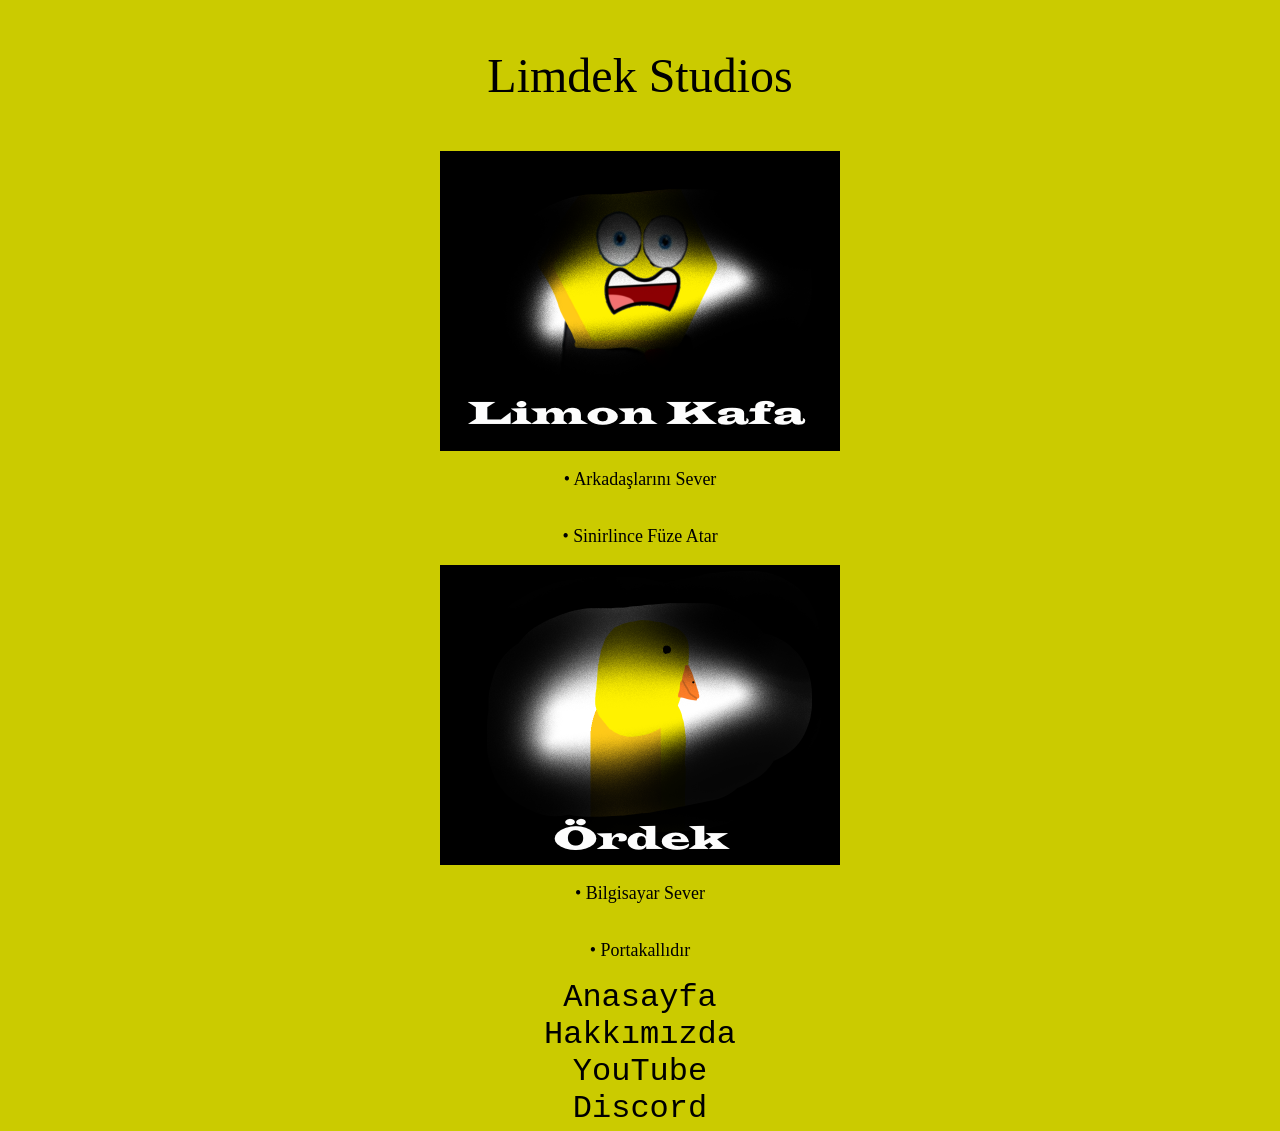
<file: index.html>
<!DOCTYPE html>
<html lang="tr">
<head>
    <meta charset="UTF-8">
    <title>Limdek Studios | Anasayfa</title>
    <link rel="stylesheet" href="index.css">
    <link rel="icon" href="assets/logo.png" type="image/png">
</head>
<body>
    <p class="baslik1">Limdek Studios</p>
    <div class="pictures">
        <img class="limonkafa1" src="assets/limonkafa1.png" alt="Limon Kafa">
        <p>• Arkadaşlarını Sever</p>
        <p>• Sinirlince Füze Atar</p>
        <img class="ordek1" src="assets/ordek1.png" alt="Ördek587">
        <p>• Bilgisayar Sever</p>
        <p>• Portakallıdır</p>
    </div>
    <div class="menu1">
        <a href="index.html">Anasayfa</a>
        <a href="html/hakkimizda.html">Hakkımızda</a>
        <a href="html/yt.html">YouTube</a>
        <a href="html/discord.html">Discord</a>
    </div>
</body>
</html>
</file>
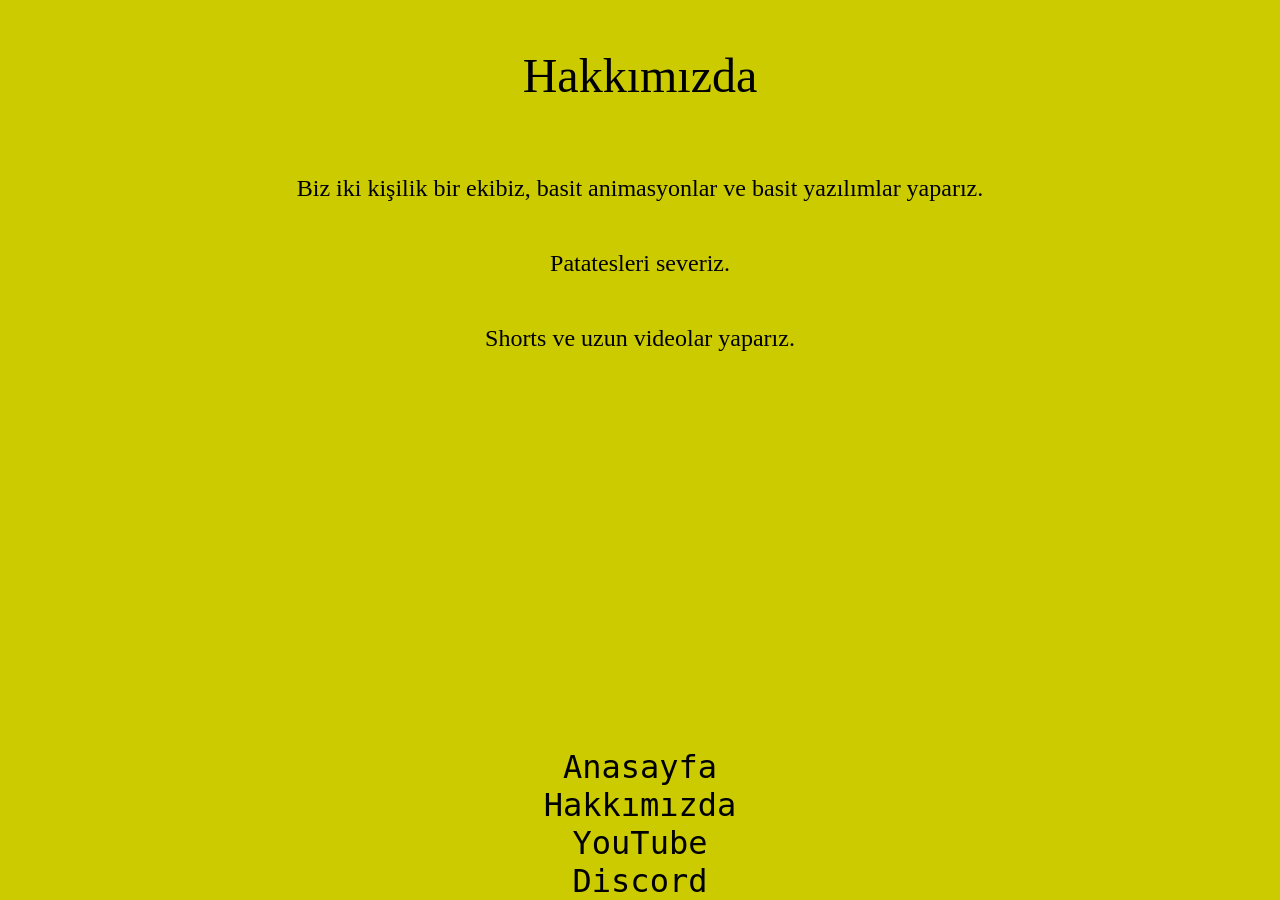
<file: html/hakkimizda.html>
<!DOCTYPE html>
<html lang="tr">
<head>
    <meta charset="UTF-8">
    <title>Limdek Studios | Hakkımızda</title>
    <link rel="stylesheet" href="hakkimizda.css">
    <link rel="icon" href="../assets/logo.png" type="image/png">
</head>
<body>
    <p class="baslik1">Hakkımızda</p>
    <div class="icerik">
        <p>Biz iki kişilik bir ekibiz, basit animasyonlar ve basit yazılımlar yaparız.</p>
        <p>Patatesleri severiz.</p>
        <p>Shorts ve uzun videolar yaparız.</p>
    </div>
    <div class="menu1">
        <a href="../index.html">Anasayfa</a>
        <a href="hakkimizda.html">Hakkımızda</a>
        <a href="yt.html">YouTube</a>
        <a href="discord.html">Discord</a>
    </div>
</body>
</html>
</file>
<file: index.css>
html, body {
    margin: 0;
    padding: 0;
    height: 100%;
    width: 100%;
}
body {
    background-color: #cbcb00;
    text-align: center;
    display: flex;
    flex-direction: column;
}
p.baslik1 {
    font-family: 'Franklin Gothic Medium';
    font-size: 3rem;
    align-self: center;
    align-items: center;
}
div.menu1 {
    display: flex;
    flex-direction: column;
    justify-content: flex-end;
    align-items: center;
    height: 100vh;   
}
div.menu1 a {
    font-size: 2rem;
    text-decoration: none;
    color: #000000;
    font-family: monospace;
}
div.pictures {
    display: flex;
    flex-direction: column;
    justify-content: flex-end;
    align-items: center;
    font-family: Verdana;
}
div.pictures img {
    width: 25rem;
    height: auto;
}
div.pictures p {
    font-size: 1.122rem;
}
</file>
<file: html/hakkimizda.css>
html, body {
    margin: 0;
    padding: 0;
    height: 100%;
    width: 100%;
}
body {
    background-color: #cbcb00;
    text-align: center;
    display: flex;
    flex-direction: column;
}
p.baslik1 {
    font-family: 'Franklin Gothic Medium';
    font-size: 3rem;
    align-self: center;
    align-items: center;
}
div.menu1 {
    display: flex;
    flex-direction: column;
    justify-content: flex-end;
    align-items: center;
    height: 100vh;   
}
div.menu1 a {
    font-size: 2rem;
    text-decoration: none;
    color: #000000;
    font-family: monospace;
}
div.icerik {
    display: flex;
    flex-direction: column;    
    align-items: center;
    align-self: center;
    align-content: center;
    text-align: center;
}
div.icerik p {
    font-size: 1.5rem;
    color: #000000;
    font-family: 'Franklin Gothic Medium';
    align-items: center;
    align-self: center;
}
</file>
